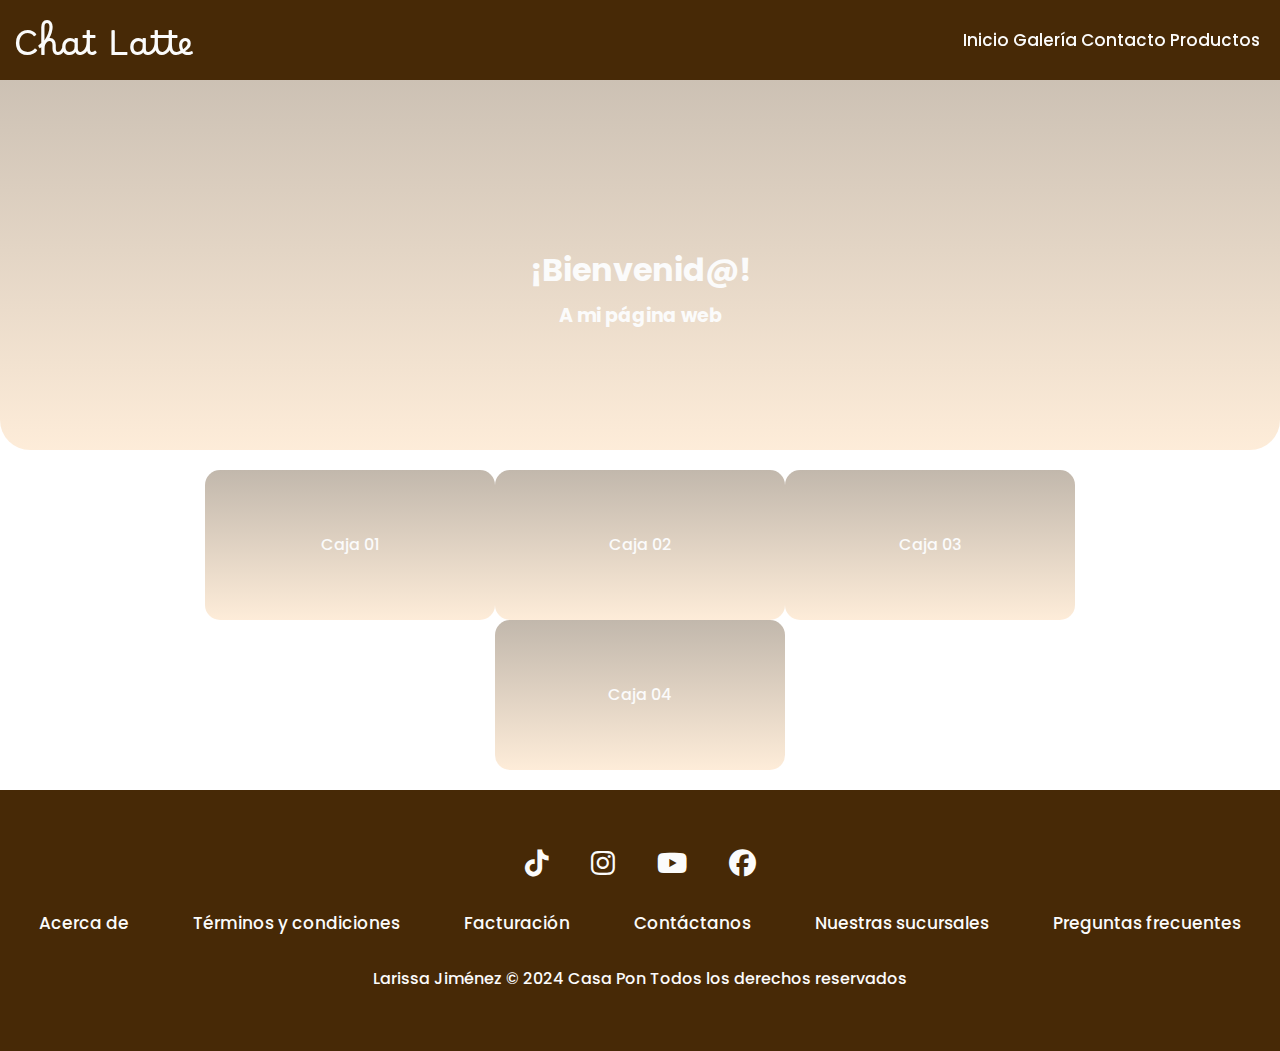
<file: contacto/soporte.html>
<!DOCTYPE html>
<html lang="en">
<head>
    <meta charset="UTF-8">
    <meta name="viewport" content="width=device-width, initial-scale=1.0">
    <link rel="stylesheet" href="../css/style.css">
    <link rel="stylesheet" href="https://cdnjs.cloudflare.com/ajax/libs/font-awesome/6.5.2/css/all.min.css">
    <title>Contacto</title>
</head>
<body>
    <nav>
        <input type="checkbox" id="check">
        <label for="check" class="checkbtn">
            <i class="fas fa-bars"></i>
        </label>
        <label class="logo">Chat Latte</label>
        <ul>
            <li><a href="../#">Inicio</a></li>
            <li><a href="../galeria/fotos.html">Galería</a></li>
            <li><a href="../contacto/soporte.html">Contacto</a></li>
            <li><a href="../productos/menu.html">Productos</a></li>
        </ul>
    </nav>
    <section class="hero">
        <div class="texto__inicio">
            <h2>¡Bienvenid@!</h2>
            <h3>A mi página web</h3>
        </div>
    </section>
    <section class="flex__container">
        <div class="box__01">
            Caja 01
        </div>
        <div class="box__02">
            Caja 02
        </div>
        <div class="box__03">
            Caja 03
        </div>
        <div class="box__04">
            Caja 04
        </div>
    </section>
    <footer>
        <div class="footer">
            <div class="contenido__footer">
                <a href="#"><i class="fab fa-tiktok"></i></a>
                <a href="#"><i class="fab fa-instagram"></i></a>
                <a href="#"><i class="fab fa-youtube"></i></a>
                <a href="#"><i class="fab fa-facebook"></i></a><!-- fontawesome -->
            </div>
            <div class="contenido__footer">
                <ul>
                    <li><a href="#">Acerca de</a></li>
                    <li><a href="#">Términos y condiciones</a></li>
                    <li><a href="#">Facturación</a></li>
                    <li><a href="#">Contáctanos</a></li>
                    <li><a href="#">Nuestras sucursales</a></li>
                    <li><a href="#">Preguntas frecuentes</a></li>
                </ul>
            </div>
            <div class="contenido__footer">
                Larissa Jiménez © 2024 Casa Pon Todos los derechos reservados
            </div>
        </div>
    </footer>
</body>
</html>
</file>
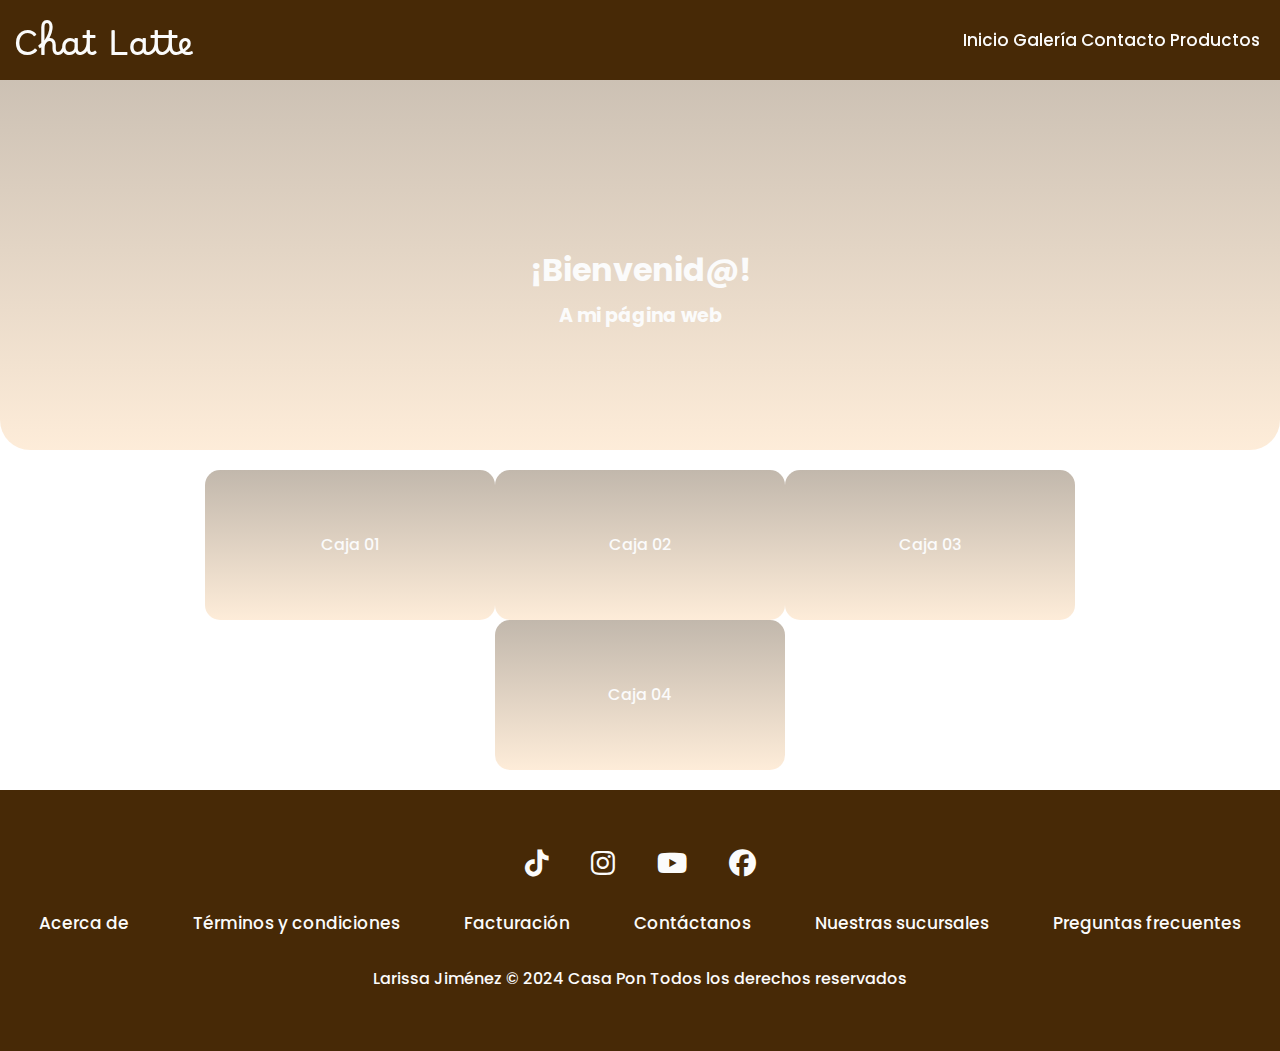
<file: galeria/fotos.html>
<!DOCTYPE html>
<html lang="en">
<head>
    <meta charset="UTF-8">
    <meta name="viewport" content="width=device-width, initial-scale=1.0">
    <link rel="stylesheet" href="../css/style.css">
    <link rel="stylesheet" href="https://cdnjs.cloudflare.com/ajax/libs/font-awesome/6.5.2/css/all.min.css">
    <title>Galería</title>
</head>
<body>
    <nav>
        <input type="checkbox" id="check">
        <label for="check" class="checkbtn">
            <i class="fas fa-bars"></i>
        </label>
        <label class="logo">Chat Latte</label>
        <ul>
            <li><a href="../#">Inicio</a></li>
            <li><a href="../galeria/fotos.html">Galería</a></li>
            <li><a href="../contacto/soporte.html">Contacto</a></li>
            <li><a href="../productos/menu.html">Productos</a></li>
        </ul>
    </nav>
    <section class="hero">
        <div class="texto__inicio">
            <h2>¡Bienvenid@!</h2>
            <h3>A mi página web</h3>
        </div>
    </section>
    <section class="flex__container">
        <div class="box__01">
            Caja 01
        </div>
        <div class="box__02">
            Caja 02
        </div>
        <div class="box__03">
            Caja 03
        </div>
        <div class="box__04">
            Caja 04
        </div>
    </section>
    <footer>
        <div class="footer">
            <div class="contenido__footer">
                <a href="#"><i class="fab fa-tiktok"></i></a>
                <a href="#"><i class="fab fa-instagram"></i></a>
                <a href="#"><i class="fab fa-youtube"></i></a>
                <a href="#"><i class="fab fa-facebook"></i></a><!-- fontawesome -->
            </div>
            <div class="contenido__footer">
                <ul>
                    <li><a href="#">Acerca de</a></li>
                    <li><a href="#">Términos y condiciones</a></li>
                    <li><a href="#">Facturación</a></li>
                    <li><a href="#">Contáctanos</a></li>
                    <li><a href="#">Nuestras sucursales</a></li>
                    <li><a href="#">Preguntas frecuentes</a></li>
                </ul>
            </div>
            <div class="contenido__footer">
                Larissa Jiménez © 2024 Casa Pon Todos los derechos reservados
            </div>
        </div>
    </footer>
</body>
</html>
</file>
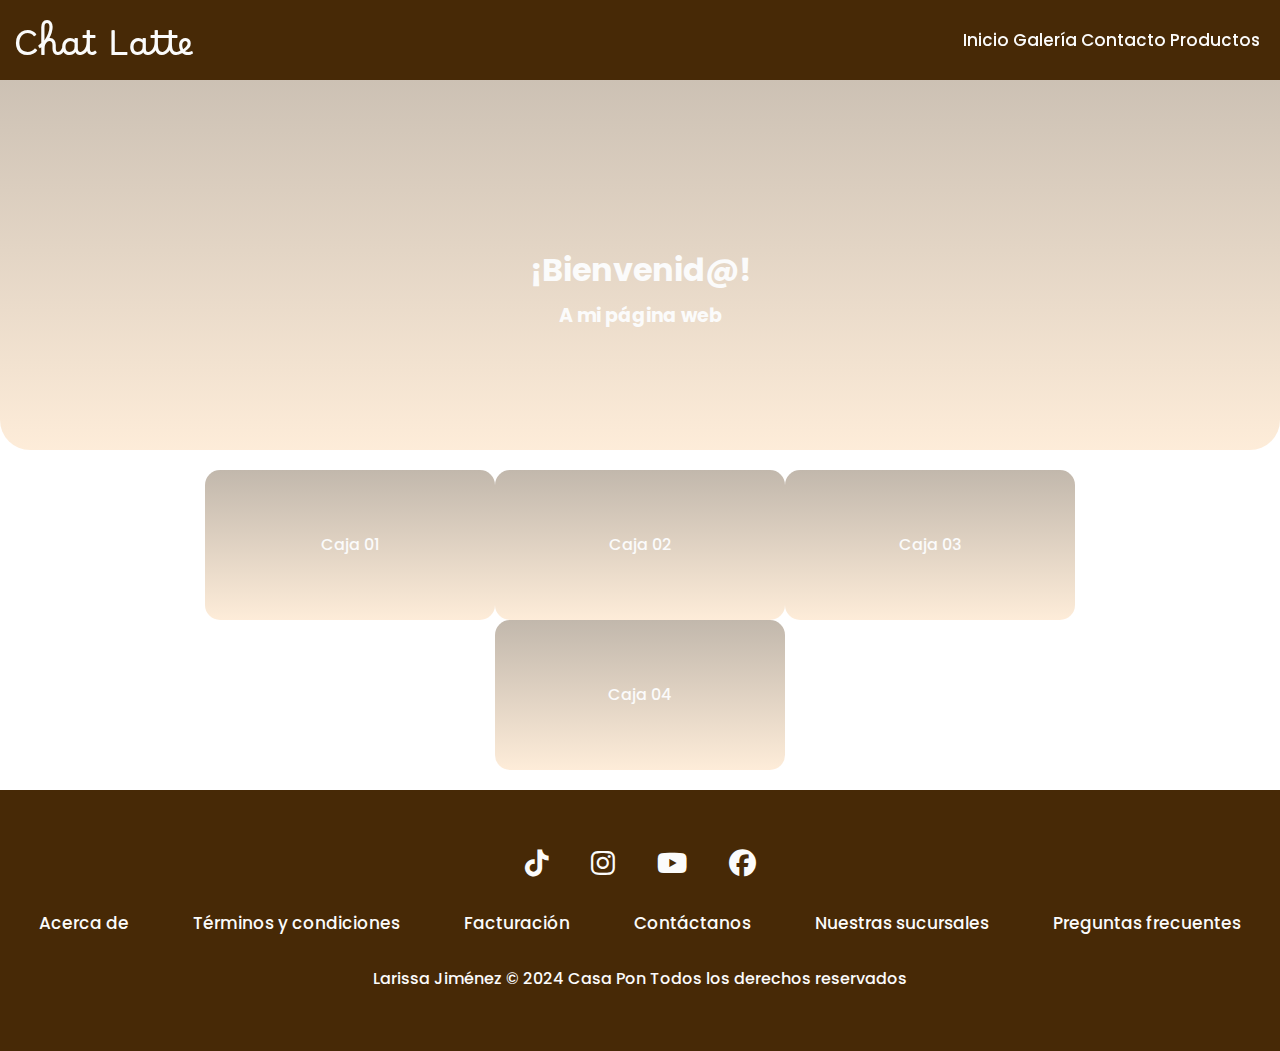
<file: productos/menu.html>
<!DOCTYPE html>
<html lang="en">
<head>
    <meta charset="UTF-8">
    <meta name="viewport" content="width=device-width, initial-scale=1.0">
    <link rel="stylesheet" href="../css/style.css">
    <link rel="stylesheet" href="https://cdnjs.cloudflare.com/ajax/libs/font-awesome/6.5.2/css/all.min.css">
    <title>Productos</title>
</head>
<body>
    <nav>
        <input type="checkbox" id="check">
        <label for="check" class="checkbtn">
            <i class="fas fa-bars"></i>
        </label>
        <label class="logo">Chat Latte</label>
        <ul>
            <li><a href="../#">Inicio</a></li>
            <li><a href="../galeria/fotos.html">Galería</a></li>
            <li><a href="../contacto/soporte.html">Contacto</a></li>
            <li><a href="../productos/menu.html">Productos</a></li>
        </ul>
    </nav>
    <section class="hero">
        <div class="texto__inicio">
            <h2>¡Bienvenid@!</h2>
            <h3>A mi página web</h3>
        </div>
    </section>
    <section class="flex__container">
        <div class="box__01">
            Caja 01
        </div>
        <div class="box__02">
            Caja 02
        </div>
        <div class="box__03">
            Caja 03
        </div>
        <div class="box__04">
            Caja 04
        </div>
    </section>
    <footer>
        <div class="footer">
            <div class="contenido__footer">
                <a href="#"><i class="fab fa-tiktok"></i></a>
                <a href="#"><i class="fab fa-instagram"></i></a>
                <a href="#"><i class="fab fa-youtube"></i></a>
                <a href="#"><i class="fab fa-facebook"></i></a><!-- fontawesome -->
            </div>
            <div class="contenido__footer">
                <ul>
                    <li><a href="#">Acerca de</a></li>
                    <li><a href="#">Términos y condiciones</a></li>
                    <li><a href="#">Facturación</a></li>
                    <li><a href="#">Contáctanos</a></li>
                    <li><a href="#">Nuestras sucursales</a></li>
                    <li><a href="#">Preguntas frecuentes</a></li>
                </ul>
            </div>
            <div class="contenido__footer">
                Larissa Jiménez © 2024 Casa Pon Todos los derechos reservados
            </div>
        </div>
    </footer>
</body>
</html>
</file>
<file: css/style.css>
@import url('https://fonts.googleapis.com/css2?family=Poppins:ital,wght@0,100;0,200;0,300;0,400;0,500;0,600;0,700;0,800;0,900;1,100;1,200;1,300;1,400;1,500;1,600;1,700;1,800;1,900&display=swap');
@import url('https://fonts.googleapis.com/css2?family=Borel&display=swap');

:root{
    --color__primario: #472906;
    --color__secundario: #1f24baca; 
    --color__terciario: #f9ad57;
    --color__blanco: #fbfbfb;
    --color__negro: #121212;
}

*{
    padding: 0;
    margin: 0;
    text-decoration: none;
    list-style: none;
}

body{
    background-color: var(--neutroBlanco);
    font-family: "Poppins", sans-serif;
    font-weight: 500;
    font-style: normal;
}

nav{
    background-color: var(--color__primario);
    height: 80px;
    width: 100%;
    position: fixed;
    z-index: 9;
}

label.logo{
    color: var(--color__blanco);
    font-family: "Borel", cursive;
    font-size: 35px;
    line-height: 110px;
    padding: 0 14px;
}

nav ul{
    float: right;
    margin-right: 20px;
}

nav ul li{
    display: inline-block;
    line-height: 80px;
    margin: 0, 7px;
}

nav ul li a{
    color: var(--color__blanco);
    font-size: 17px;
    font-optical-sizing: auto;
    font-style: normal;
}

a:hover{
    color: var(--color__terciario);
    transition: 500ms;
}

.checkbtn {
    font-size: 30px;
    color: var(--color__blanco);
    float: right;
    line-height: 80px;
    margin-right: 40px;
    cursor: pointer;
    display: none;
}

#check {
    display: none;
}

.hero {
    background: linear-gradient(to bottom, #47290655, #f9ad573a), url("https://images.unsplash.com/photo-1447933601403-0c6688de566e?q=80&w=1522&auto=format&fit=crop&ixlib=rb-4.0.3&ixid=M3wxMjA3fDB8MHxwaG90by1wYWdlfHx8fGVufDB8fHx8fA%3D%3D");
    background-size: cover;
    height: 50vh;
    text-align: center;
    border-radius: 0px 0px 30px 30px;
}

h2 {
    color: var(--color__blanco);
    font-size: 32px;
    position: absolute; /* apartado de todo, no importan los demás elementos DOM */
    top: 30%;
    left: 50%;
    transform: translateX(-50%) translateY(-50%);
}

/* Carrusel Boostrap */
.carousel-inner img{
    width: 100%;
    height: 400px;
    object-fit: cover;
}

.texto__inicio h3 {
    color: var(--color__blanco);
    font-size: 19px;
    position: absolute; 
    top: 35%;
    left: 50%;
    transform: translateX(-50%) translateY(-50%);
}

/* Contenido principal -- escribir CSS en orden de las secciones */
.contenedor{
    justify-content: center;
    align-items: center;
    display: flex;    
}

.contenido__principal{
    width: 80%;
    margin: 3% auto;
}

.contenido__principal img{
    max-width: 450px;
    border-radius: 10px;
    float: left;
    margin-right: 5%;
    margin-bottom: 5%;
}

.texto__caja {
    color: var(--color__negro);
    font-size: 19px;
    justify-content: center;
}

.flex__container{
    /*background-color: rgb(243, 209, 214);
    border: solid var(--colorPrimario) 5px;
    border-radius: 15px;*/
    color: var(--color__blanco);
    display: flex;
    flex-direction: row;
    flex-wrap: wrap;
    width: 70%;
    margin: 20px auto; 
    justify-content: center;
}

.box__01{
    background-color: var(--colorPrimario);
    background-color: var(--colorPrimario);
    background: linear-gradient(to bottom, #47290655, #f9ad573a), url(https://media.istockphoto.com/id/1867271848/es/foto/hermoso-pastel-colorido-en-la-celebraci%C3%B3n-del-baby-shower.jpg?s=612x612&w=is&k=20&c=8demadFa1edWjOiN09eCBZqxyjSasxpwFNZXfbqDNFE=) center no-repeat;
    width: 290px;
    height: 150px;
    line-height: 150px;
    text-align: center;
    border: solid var(--colorSecundario) 5px;
    border-radius: 15px;
    color: var(--neutroBlanco);
}

.box__02{
    background-color: var(--colorSecundario);
    background: linear-gradient(to bottom, #47290655, #f9ad573a), url(https://media.istockphoto.com/id/1676097087/es/foto/pastel-de-tres-leches-pasteler%C3%ADa-latinoamericana-de-tres-leches-con-fresas.jpg?s=612x612&w=is&k=20&c=SJ2TMalk7NLaFANwFyHax8JCC2v7_gba9HluLdH9hMQ=) center no-repeat;
    background-size: cover;
    width: 290px;
    height: 150px;
    line-height: 150px;
    text-align: center;
    border: solid var(--colorSecundario) 5px;
    border-radius: 15px;
    color: var(--neutroBlanco);
}

.box__03{
    background-color: var(--colorPrimario);
    background: linear-gradient(to bottom, #47290655, #f9ad573a), url(https://media.istockphoto.com/id/1242922602/es/foto/composici%C3%B3n-con-delicioso-pastel-de-crema-de-bayas-sobre-mesa-de-madera-blanca-postre-sabroso.jpg?s=612x612&w=is&k=20&c=29ucOQGXEiqpmSYruvX-IiqCBaXaJfNqTht5uYs_WyU=) center no-repeat;
    background-size: cover;
    width: 290px;
    height: 150px;
    line-height: 150px;
    text-align: center;
    border: solid var(--colorSecundario) 5px;
    border-radius: 15px;
    color: var(--neutroBlanco);
}

.box__04{
    background-color: var(--colorSecundario);
    background-color: var(--colorPrimario);
    background: linear-gradient(to bottom, #47290655, #f9ad573a), url(https://plus.unsplash.com/premium_photo-1668782095746-49291f3de3b3?q=80&w=979&auto=format&fit=crop&ixlib=rb-4.0.3&ixid=M3wxMjA3fDB8MHxwaG90by1wYWdlfHx8fGVufDB8fHx8fA%3D%3D) center no-repeat;
    width: 290px;
    height: 150px;
    line-height: 150px;
    text-align: center;
    border: solid var(--colorSecundario) 5px;
    border-radius: 15px;
    color: var(--neutroBlanco);
}

.footer{
    background-color: var(--color__primario);
    padding: 30px 0;
    text-align: center;
}

.footer a{
    font-size: 17px;
    color: var(--color__blanco);
}

.footer .contenido__footer{
    width: 100%;
    margin: 30px 0;
    text-decoration: none;
    color: var(--color__blanco);
}

.footer .contenido__footer ul{
    width: 100%;
}


.footer .contenido__footer li{
    display: inline-block;
    margin: 0 30px;
}

.footer .contenido__footer a i{
    font-size: 27px;
    margin: 0 19px;
}

/* Contenedor tarjetas */
.contenedor__tarjetas{
    display: flex;
    justify-content: center;
    flex-wrap: wrap;
    gap: 10px;
    margin-top: 25px;
}

.tarjeta{
    width: 325px;
    background-color: var(--color__primario);
    border-radius: 20px;
    box-shadow: 0px 2px 4px rgb(0, 0, 0, 0.3);
    overflow: hidden;
    margin: 20px;
}

.tarjeta img{
    width: 100%;
    height: 250px;
    object-fit: cover;
}

.contenido__tarjeta{
    padding: 20px;
}

.contenido__tarjeta h1{
    font-size: 23px;
    color: var(--color__blanco);
}

.contenido__tarjeta p{
    font-size: 17px;
    color: var(--color__blanco);
}

.boton__tarjeta{
    display: inline-block;
    background-color: var(--color__terciario);
    color: var(--color__primario);
    text-decoration: none;
    border-radius: 5px;
    padding: 5px 10px;
}

.boton__tarjeta:hover{
    color: var(--color__blanco);
}

/* Contenedor tarjetas - fin*/

@media (max-width:720px) {
    .contenido__principal img{
        max-width: 100%;
    }
}

@media (max-width:752px) {
    label.logo{
        font-size: 30px;
        padding-left: 50px;
    }

    nav ul li a{
        font-size: 16px;
    }

    .footer{
        text-align: left;
        padding: 15px;
    }

    .footer .contenido__footer ul li{
        display: block;
        margin: 20px 0;
        text-align: left;
    }
}

@media (max-width:858px) {
    .checkbtn{
        display: block;
    }

    nav ul{
        position: fixed;
        width: 100%;
        height: 100vh;
        background: var(--color__terciario);
        top: 80px;
        left: -100%;
        text-align: center;
        transition: all 500ms;
        z-index: 1;
    }

    nav ul li{
        display: block;
        margin: 50px;
        line-height: 30px;
    }

    nav ul li a{
        font-size: 19px;
    }

    a:hover{
        color: var(--color__primario);
    }

    #check:checked ~ ul{
        left: 0;
    }
}
</file>
